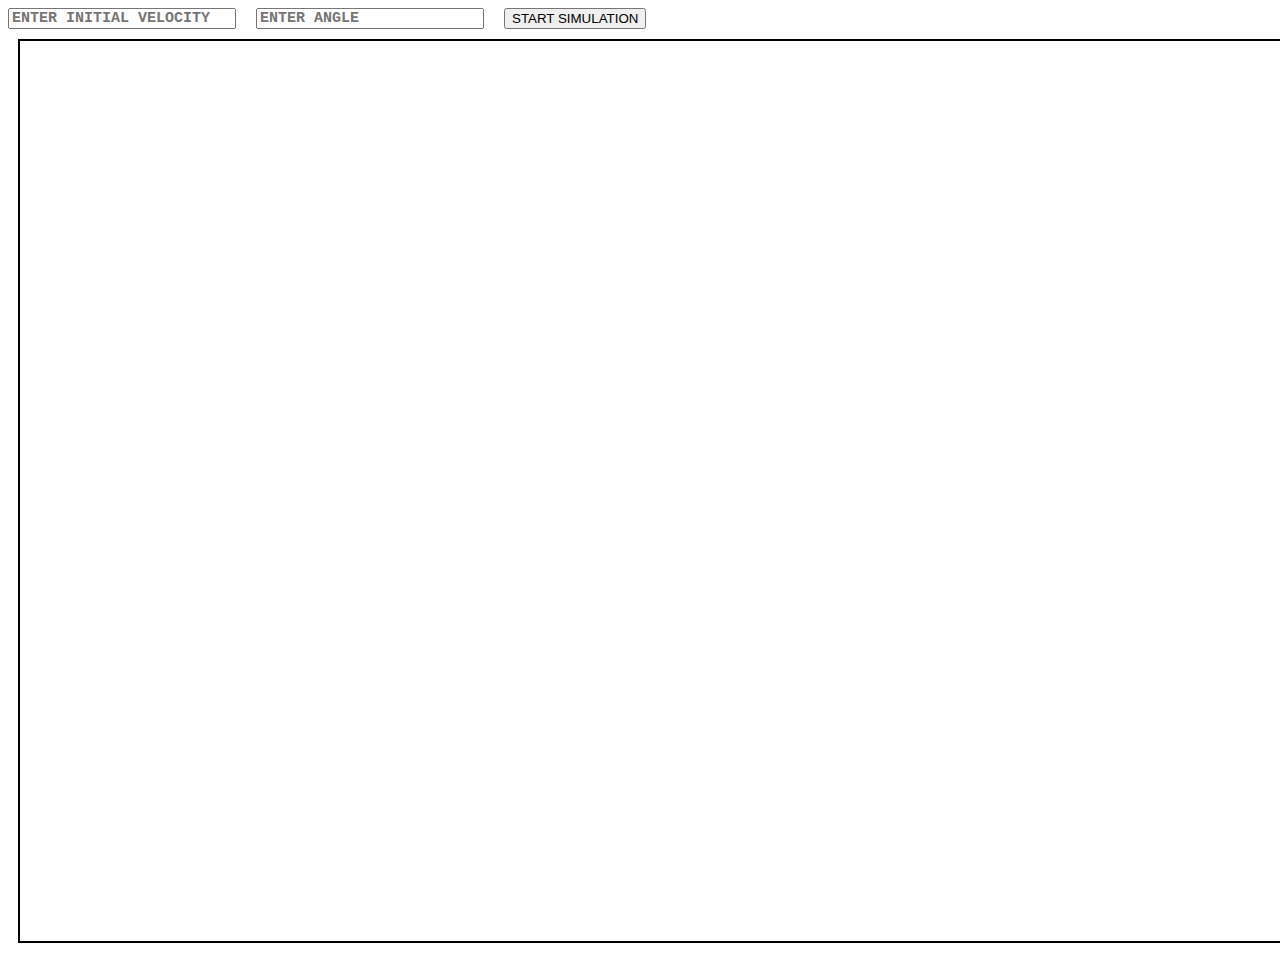
<file: NO EXTERNAL DEPENDENCIES/ball physics simulation/index.html>
<!DOCTYPE html>
<html lang="en">
  <head>
    <meta charset="UTF-8" />
    <meta name="viewport" content="width=device-width, initial-scale=1.0" />
    <title>SIMULATION</title>
  </head>
  <body>
    <div id="input-container">
      <input
        type="number"
        id="init-velocity"
        placeholder="Enter initial velocity"
      />
      <input type="number" id="angle" placeholder="Enter angle" />
      <button id="start">START SIMULATION</button>
    </div>

    <div id="container">
      <canvas id="canvas"></canvas>
      <div id="intel">
        <div id="time-taken">TIME TAKEN: 0s</div>
        <div id="max-height">RANGE: 0px</div>
      </div>
    </div>

    <link rel="stylesheet" href="style.css" />
    <script src="./index.js"></script>
  </body>
</html>
</file>
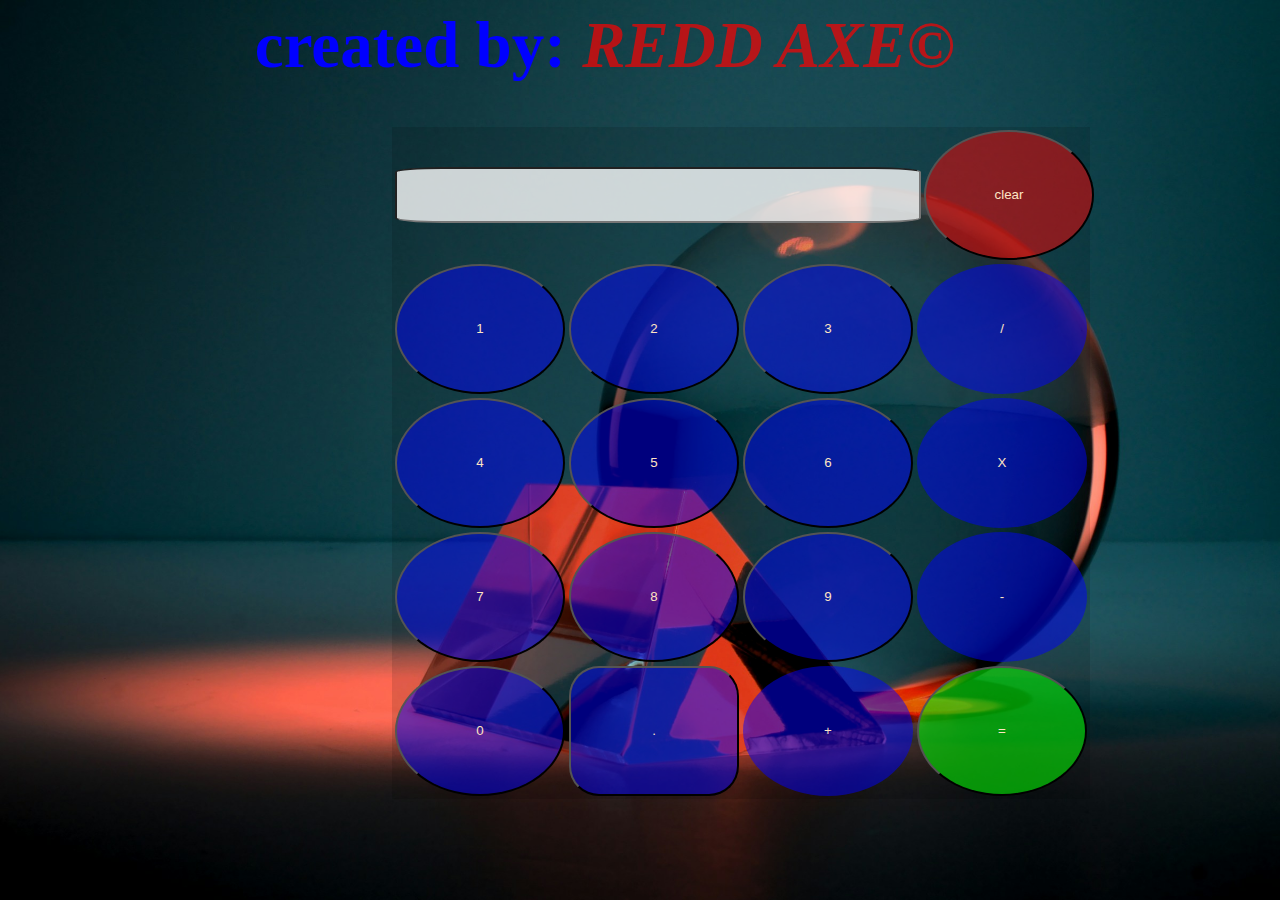
<file: NO EXTERNAL DEPENDENCIES/calculator app/index.html>
<!DOCTYPE html>
<html lang="en">

<head>
    <meta charset="UTF-8" />
    <meta name="viewport" content="width=device-width, initial-scale=1.0" />
    <title>Calculator</title>
    <link rel="stylesheet" href="app.css">
    <script src="app.js"></script>
</head>

<body>

    <h1> created by: <em>REDD AXE&copy;</em></h1>
    <div class="container">
        <table>
            <tr>
                <td colspan="3"><input type="text" class="screen" id="result" /></td>
                <td>
                    <input type="button" value="clear" onclick="document.getElementById('result').value = ''" class="clear">
                </td>
            </tr>
            <tr>
                <td>
                    <input type="button" value="1" onclick="display('1')" class="digit" />
                </td>
                <td>
                    <input type="button" value="2" onclick="display('2')" class="digit" />
                </td>

                <td>
                    <input type="button" value="3" onclick="display('3')" class="digit" />
                </td>
                <td>
                    <input type="button" value="/" onclick="display('/')" class="operator" />
                </td>

            </tr>
            <tr>
                <td>
                    <input type="button" value="4" onclick="display('4')" class="digit" />
                </td>
                <td>
                    <input type="button" value="5" onclick="display('5')" class="digit" />
                </td>
                <td>
                    <input type="button" value="6" onclick="display('6')" class="digit" />
                </td>
                <td>
                    <input type="button" value="X" onclick="display('*')" class="operator" />
                </td>
            </tr>
            <tr>
                <td>
                    <input type="button" value="7" onclick="display('7')" class="digit" />
                </td>
                <td>
                    <input type="button" value="8" onclick="display('8')" class="digit" />
                </td>
                <td>
                    <input type="button" value="9" onclick="display('9')" class="digit" />
                </td>
                <td>
                    <input type="button" value="-" onclick="display('-')" class="operator" />
                </td>
            </tr>

            <tr>
                <td>
                    <input type="button" value="0" onclick="display('0')" class="digit" />
                </td>

                <td>
                    <input type="button" value="." onclick="display('.')" class="decimal" />
                </td>
                <td>
                    <input type="button" value="+" onclick="display('+')" class="operator" />
                </td>

                <td>
                    <input type="button" value="=" onclick="solve()" class="equal" />
                </td>


            </tr>
        </table>
    </div>
</body>

</html>
</file>
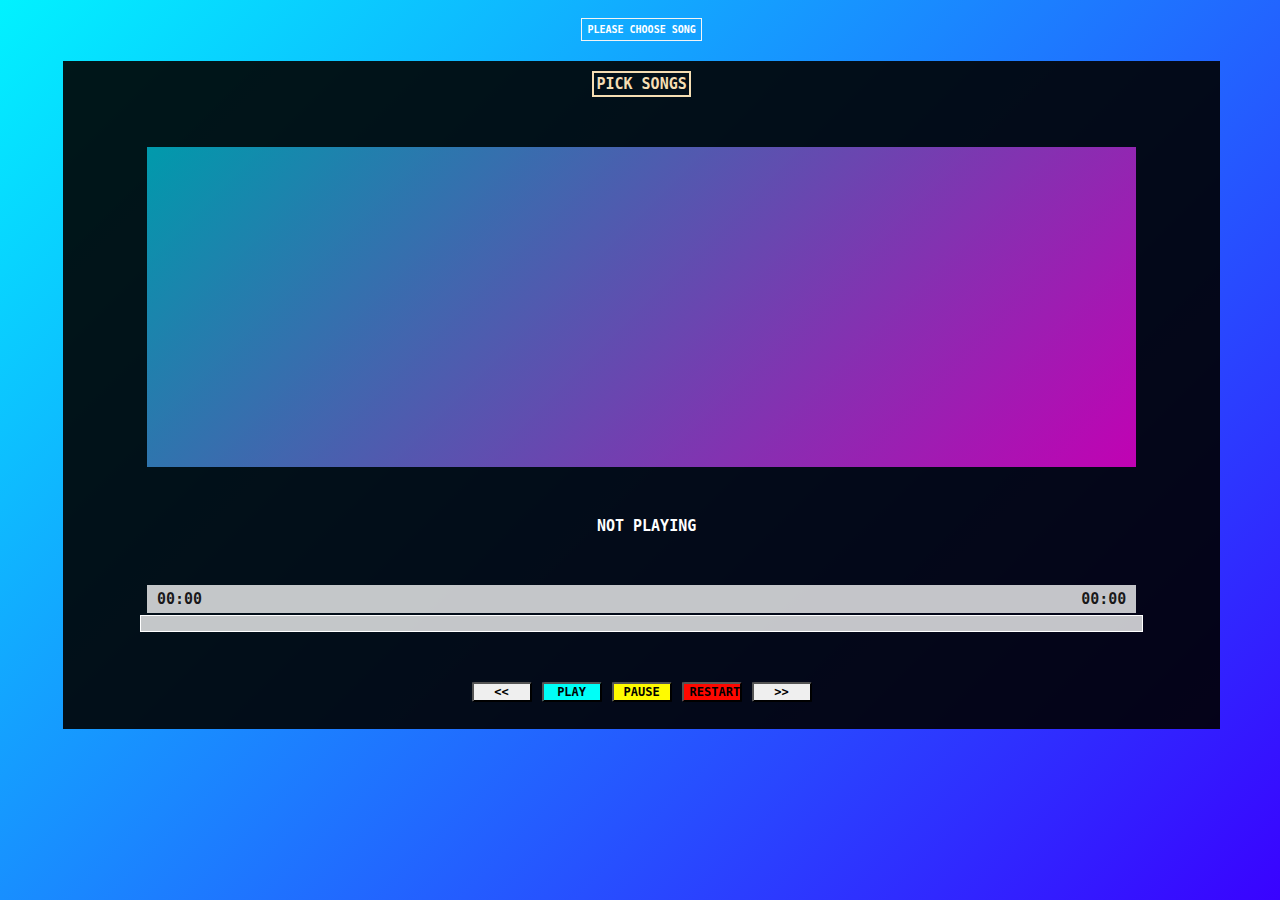
<file: NO EXTERNAL DEPENDENCIES/music player/index.html>
<!DOCTYPE html>
<html lang="en">
  <head>
    <meta charset="UTF-8" />
    <meta name="viewport" content="width=device-width, initial-scale=1.0" />
    <title>REDD MUSIC PLAYER</title>
  </head>
  <body>
    <div id="details"><p>PLEASE CHOOSE SONG</p></div>

    <div id="player">
      <label for="file">PICK SONGS</label>
      <div id="playlist"></div>
      <input type="file" name="file" id="file" multiple />
      <div id="state">NOT PLAYING</div>
      <audio></audio>
      <div id="utility-container">
        <div id="time">
          <div id="duration">00:00</div>
          <div id="total-time">00:00</div>
        </div>

        <div id="seeker"><div id="slider"></div></div>
      </div>

      <div id="buttons">
        <button id="previous"><<</button>
        <button id="play">PLAY</button>
        <button id="pause">PAUSE</button>
        <button id="restart">RESTART</button>
        <button id="next">>></button>
      </div>
    </div>
    <script src="./main.js"></script>
    <link rel="stylesheet" href="style.css" />
  </body>
</html>
</file>
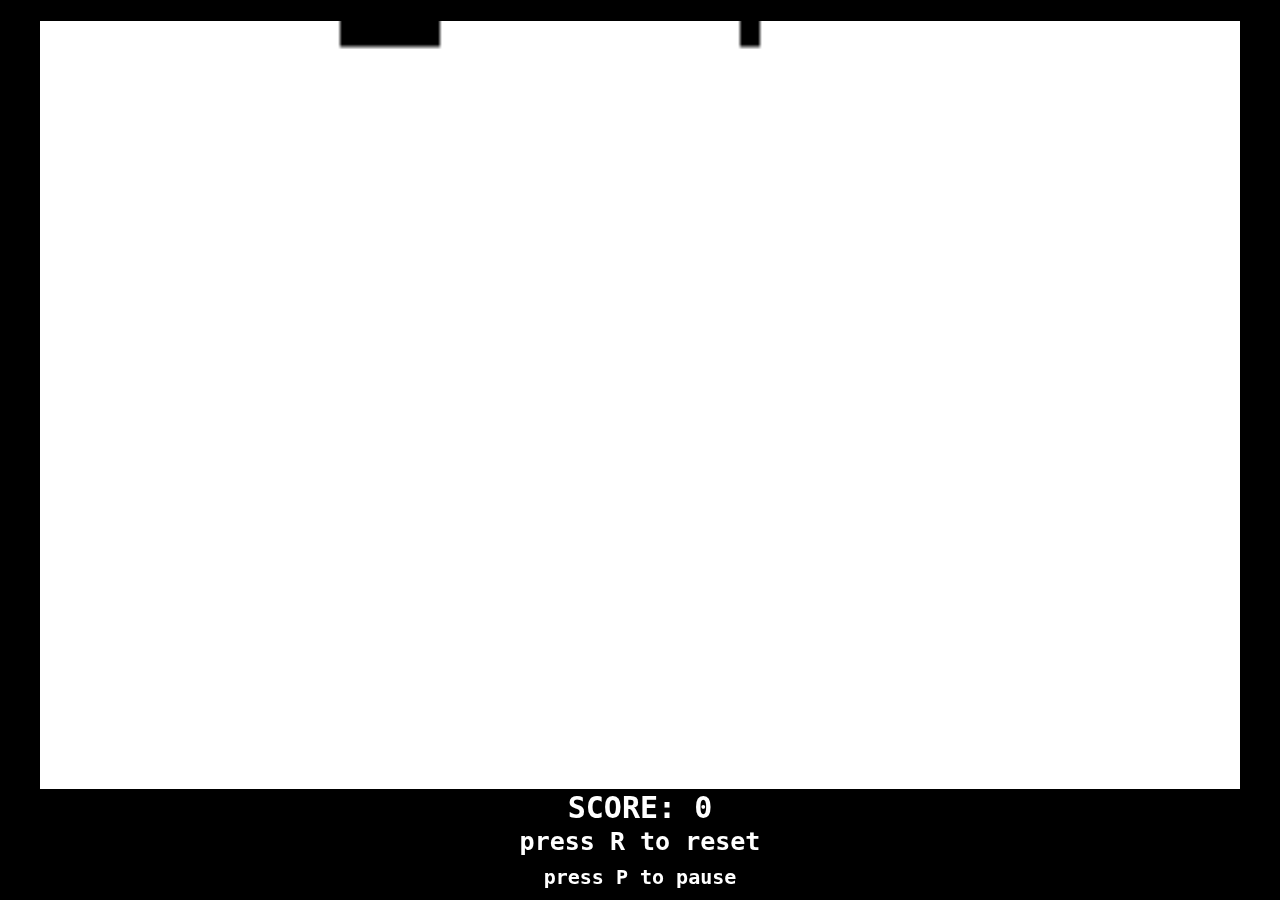
<file: NO EXTERNAL DEPENDENCIES/snake/index.html>
<!DOCTYPE html>
<html lang="en">
  <head>
    <meta charset="UTF-8" />
    <meta name="viewport" content="width=device-width, initial-scale=1.0" />
    <title>SNAKE</title>
  </head>
  <body>
    <div id="wrapper">
      <canvas></canvas>
      <div id="score">SCORE: <span>0</span></div>
      <div id="reset">press R to reset</div>
      <div id="pause">press P to pause</div>
    </div>
    <link rel="stylesheet" href="style.css" />
    <script src="./index.js"></script>
  </body>
</html>
</file>
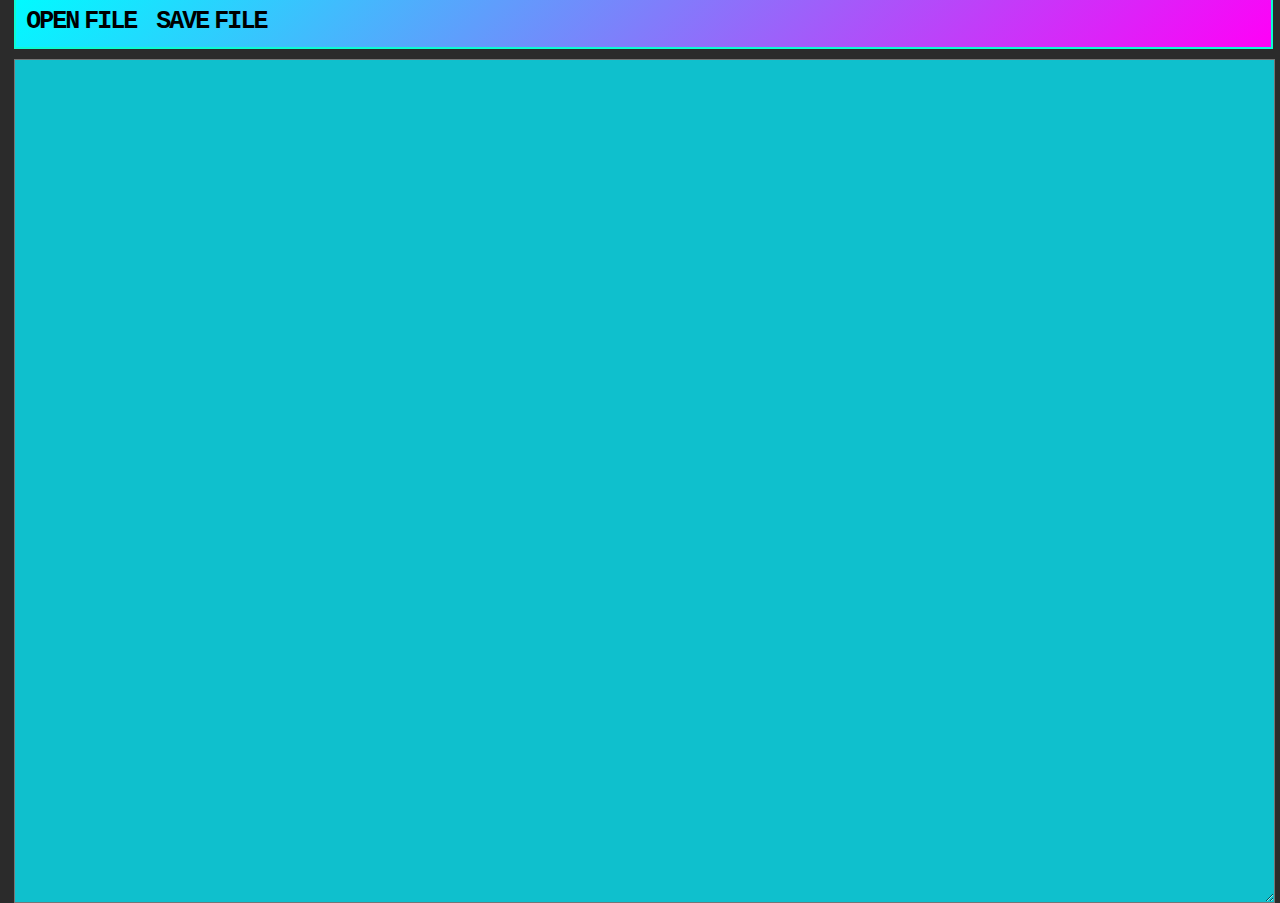
<file: NO EXTERNAL DEPENDENCIES/text editor/index.html>
<!DOCTYPE html>
<html lang="en">
  <head>
    <meta charset="UTF-8" />
    <meta name="viewport" content="width=device-width, initial-scale=1.0" />
    <title>EDITOR</title>
  </head>
  <body>
    <div id="container">
      <div id="options">
        <label for="file">OPEN FILE</label>
        <input type="file" name="file" id="file" />

        <a id="save">SAVE FILE</a>
      </div>
      <textarea name="" id="text-editor"></textarea>
    </div>

    <link rel="stylesheet" href="./css/style.css" />
    <script src="./js/main.js"></script>
  </body>
</html>
</file>
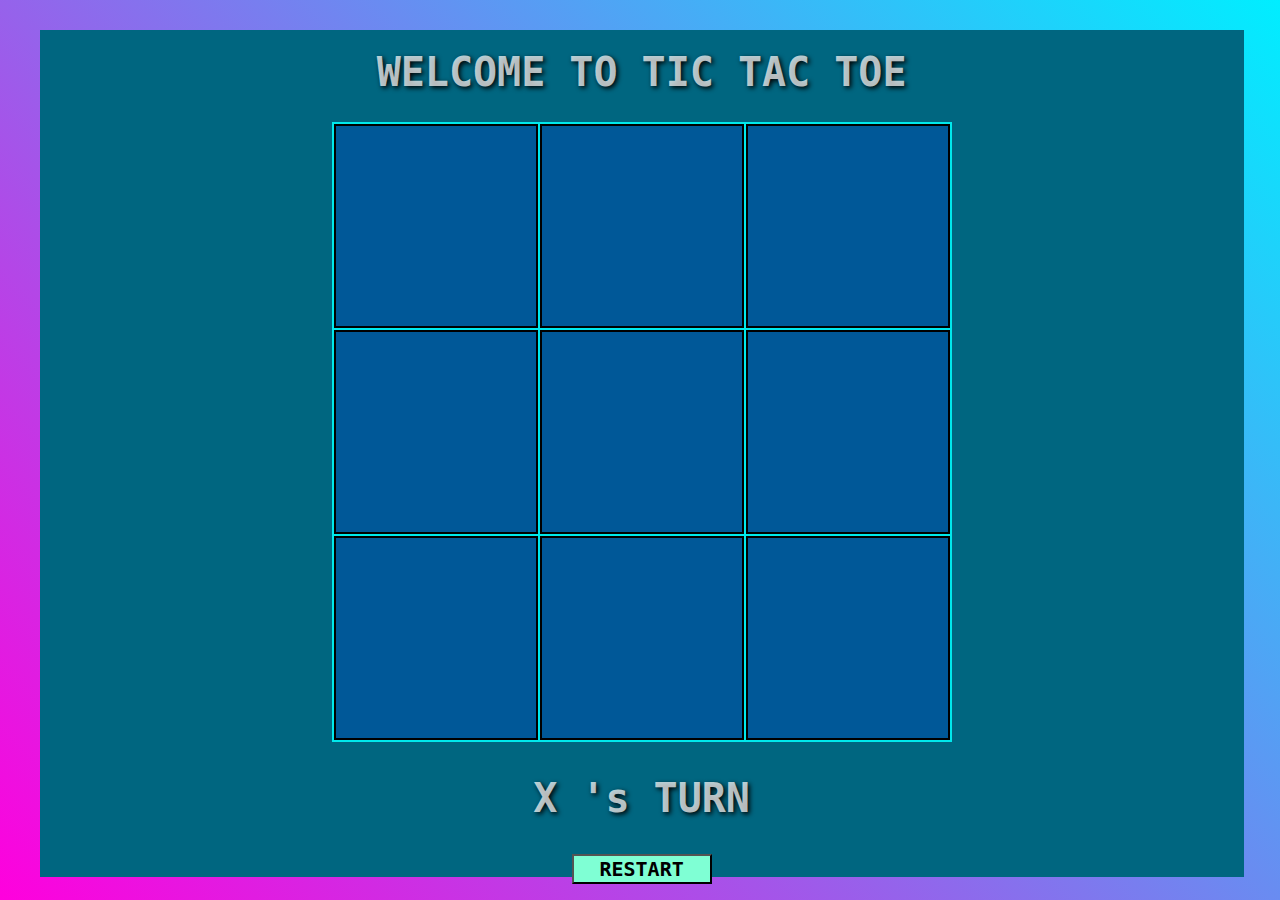
<file: NO EXTERNAL DEPENDENCIES/tictactoe/index.html>
<!DOCTYPE html>
<html lang="en">
  <head>
    <meta charset="UTF-8" />
    <meta name="viewport" content="width=device-width, initial-scale=1.0" />
    <title>TIC TAC TOE</title>
  </head>
  <body>
    <div id="game-container">
      <h1>WELCOME TO TIC TAC TOE</h1>
      <div id="cell-container">
        <div cellIndex="0" class="cell"></div>
        <div cellIndex="1" class="cell"></div>
        <div cellIndex="2" class="cell"></div>
        <div cellIndex="3" class="cell"></div>
        <div cellIndex="4" class="cell"></div>
        <div cellIndex="5" class="cell"></div>
        <div cellIndex="6" class="cell"></div>
        <div cellIndex="7" class="cell"></div>
        <div cellIndex="8" class="cell"></div>
      </div>
      <h2>X'S TURN</h2>
      <button id="restart">RESTART</button>
    </div>

    <link rel="stylesheet" href="style.css" />
    <script src="./main.js"></script>
  </body>
</html>
</file>
<file: NO EXTERNAL DEPENDENCIES/ball physics simulation/style.css>
body {
  display: flex;
  flex-direction: column;
}

#canvas {
  margin: 10px;
  height: 900px;
  width: 1500px;
  border: 2px solid black;
}

#input-container {
  display: flex;
  gap: 20px;
}

#container {
  display: flex;
  gap: 20px;
}

#time-taken,
#max-height {
  font-size: 30px;
  font-family: monospace;
  font-weight: 900;
  color: white;
}
#intel {
  margin-top: 50px;
  width: fit-content;
  height: fit-content;
  display: flex;
  gap: 20px;
  flex-direction: column;
  background-color: black;
  padding: 20px;
}

input {
  width: 220px;
  height: 15px;
  font-size: 15px;
  text-transform: uppercase;
  font-family: monospace;
  font-weight: 900;
}
</file>
<file: NO EXTERNAL DEPENDENCIES/calculator app/app.css>
td input {
    width: 100%;
    align-items: center;
    height: 100%;
    background-color: rgba(0, 0, 255, 0.49);
    color: rgb(255, 228, 196);
}
.equal {
    background-color: rgba(4, 239, 4, 0.597);
    border-radius: 50%;
}    

tr td {
    width: 170px;
    height: 130px;

}
body {
    background-image: url(images/bg.jpg);
    background-repeat: no-repeat;
    background-size: cover;
    
}
.clear {
    margin-left: 7px;
    background-color: rgba(255, 0, 0, 0.497);
    background-position: bottom;
    background-size: cover;
    border-radius: 100%;
}
.screen {
    height: 50px;
    background-color: rgba(255, 255, 255, 0.793);
    font-size: x-large;
    border-radius: 9%;
    color: black;
    
}
em {
    color: rgba(255, 0, 0, 0.692);
    font-weight: 20px;
    font-style: arial;

}
h1 {
    text-align: center;
    color: blue;
    margin-right: 70px;
    margin-top: 1px;
    font-size: 65px;
}
.container {
    margin-left: 30vw;
    background-color: rgba(0, 0, 0, 0.119);
    width: fit-content;
    margin-bottom: 10px;
    align-self: center;
}

input[type='button']:hover {
background-color: rgba(207, 1, 1, 0.068);
}
input[type='button']:active {
    background-color: black;
    }
    
.operator {
    border-radius: 50%;
    border: none;
}
.digit {
    border-radius: 50%;
}
.decimal {
    border-radius: 30px;
}
</file>
<file: NO EXTERNAL DEPENDENCIES/music player/style.css>
:root {
  width: 100%;
  height: 100%;
}
body {
  width: 99%;
  height: 99%;
  background: linear-gradient(-45deg, rgb(57, 2, 255), rgb(1, 242, 255));
  display: flex;
  justify-content: flex-start;
  flex-direction: column;
  align-items: center;
  gap: 10px;
  background-repeat: repeat-x;
}

#player {
  display: flex;
  justify-content: flex-start;
  align-items: center;
  flex-direction: column;
  width: 85%;
  height: 75%;
  background-color: rgba(0, 0, 0, 0.9);
  color: white;
  gap: 50px;
  padding: 0 40px;
}

#file {
  display: none;
}

#player > label {
  border: 1px solid white;
  font-size: 15px;
  color: wheat;
  font-weight: 900;
  font-family: monospace;
  margin-top: 10px;
  border: 2px solid wheat;
  padding: 2px;
}

#player > label:hover {
  color: rgba(0, 0, 0, 0.9);
  background-color: white;
}

#buttons {
  display: flex;
  gap: 10px;
  width: 100%;
  justify-content: center;
}

#buttons > button {
  width: 60px;
  height: 20px;
  font-size: 12px;
  font-family: monospace;
  color: black;
  font-weight: 900;
  border-radius: 5%;
}

#buttons > #play {
  background-color: rgb(0, 255, 247);
}

#buttons > #pause {
  background-color: rgb(255, 251, 0);
}
#buttons > #restart {
  background-color: rgb(255, 8, 0);
}

#details p {
  font-size: 10px;
  font-weight: 900;
  color: white;
  font-family: monospace;
  border: 1px solid rgb(244, 244, 244);
  padding: 5px;
  margin-top: 10px;
}

#state {
  font-size: 15px;
  margin-left: 10px;
  font-weight: 900;
  color: white;
  font-family: monospace;
}

#time {
  width: 90%;
  height: fit-content;
  display: flex;
  justify-content: space-between;
  background-color: rgba(255, 255, 255, 0.77);
  padding: 5px 10px;
  font-family: monospace;
  font-weight: 900;
  font-size: 25px;
  color: rgba(0, 0, 0, 0.879);
}
#seeker {
  width: 93%;
  height: 15px;
  background-color: rgba(255, 255, 255, 0.77);
  border: 1px solid rgb(255, 255, 255);
}
#slider {
  width: 0%;
  height: 100%;
  background-color: rgb(37, 255, 44);
}

#utility-container {
  width: 100%;
  display: flex;
  flex-direction: column;
  gap: 2px;
  height: fit-content;
  align-items: center;
}
#playlist > div {
  color: wheat;
  font-size: 20px;
  font-family: monospace;
  width: 100%;
  height: fit-content;
  border: none;
  font-weight: 900;
  cursor: pointer;
  background-color: rgba(0, 0, 0, 0.9);
  padding: 5px;
}

#playlist {
  padding: 10px;
  display: flex;
  overflow: scroll;
  width: 90%;
  height: 300px;
  background: linear-gradient(
    -45deg,
    rgba(255, 0, 230, 0.753),
    rgba(0, 229, 255, 0.639)
  );
  flex-wrap: wrap;
  gap: 1px;
}

#duration,
#total-time {
  font-size: 15px;
}
</file>
<file: NO EXTERNAL DEPENDENCIES/snake/style.css>
html {
  width: 100%;
  height: 100%;
  display: flex;
  margin: 0;
}

body {
  all: inherit;
  background: black;
  align-items: center;
  flex-direction: column;
}

body #wrapper {
  all: inherit;
  width: 99%;
  height: 99%;
  background: none;
}

canvas {
  margin-top: 20px;
  width: 1200px;
  height: 800px;
  border: 1px solid black;
}

#score {
  font-size: 30px;
  font-family: monospace;
  font-weight: 900;
  color: white;
}
#reset {
  color: white;
  padding: 2px 10px;
  font-size: 25px;
  font-family: monospace;
  font-weight: 900;
}
#pause {
  color: white;
  margin-top: 5px;
  padding: 2px 10px;
  font-size: 20px;
  font-family: monospace;
  font-weight: 900;
}
</file>
<file: NO EXTERNAL DEPENDENCIES/text editor/css/style.css>
#options,body #container,body{display:flex;align-content:center;justify-content:center;gap:10px}#options #save,#options label[for=file]{margin-left:5px;font-size:25px;font-weight:900;font-family:monospace;text-indent:5px;word-spacing:-7px;letter-spacing:-2px;cursor:pointer}#options #save:hover,#options label[for=file]:hover{color:#fff}:root{width:100%;height:100%}body{width:99%;height:99%;background:rgba(0,0,0,.831372549)}body #container{flex-direction:column;width:99%;height:99%}#text-editor{width:100%;min-width:100%;max-width:100%;height:95%;min-height:95%;max-height:fit-content;background-color:rgba(6,238,255,.764);font-size:30px;font-weight:500}#options{width:100%;height:20px;border:2px solid #0cfbd3;padding:10px 0px;padding-bottom:20px;background:linear-gradient(-45deg, rgb(255, 0, 247), rgb(0, 251, 255));color:#000;justify-content:flex-start}#options #file{display:none}/*# sourceMappingURL=style.css.map */
</file>
<file: NO EXTERNAL DEPENDENCIES/tictactoe/style.css>
html {
  width: 100%;
  height: 100%;
  margin: 0;
}

body {
  width: 99%;
  height: 99%;
  background: linear-gradient(45deg, rgb(255, 0, 221), rgb(0, 238, 255));
  display: flex;
  justify-content: center;
  align-items: center;
}

#game-container {
  width: 95%;
  height: 95%;
  background-color: rgb(0, 102, 128);
  display: flex;
  justify-content: center;
  align-items: center;
  flex-direction: column;
  font-size: 30px;
  font-weight: 900;
  font-family: monospace;
}

#game-container h1,
#game-container h2 {
  font-size: 40px;
  color: rgba(255, 255, 255, 0.719);
  text-shadow: 2px 2px 5px black;
}

#cell-container {
  width: fit-content;
  height: fit-content;
  background-color: rgb(255, 255, 255);
  display: grid;
  grid-template-columns: repeat(3, auto);
  grid-template-rows: repeat(3, auto);
  gap: 2px;
  padding: 2px;
  background-color: rgba(0, 255, 255, 0.85);
}

.cell {
  width: 200px;
  height: 200px;
  border: 2px solid black;
  background-color: rgba(0, 59, 135, 0.831);
  font-size: 130px;
  text-align: center;
  font-family: cursive;
}

#restart {
  width: 140px;
  height: 35px;
  font-size: 20px;
  background-color: aquamarine;
   font-family: monospace;
  font-weight: 900;
 
  
}
#restart:hover {
  background-color: rgb(0, 252, 34);
}
</file>
